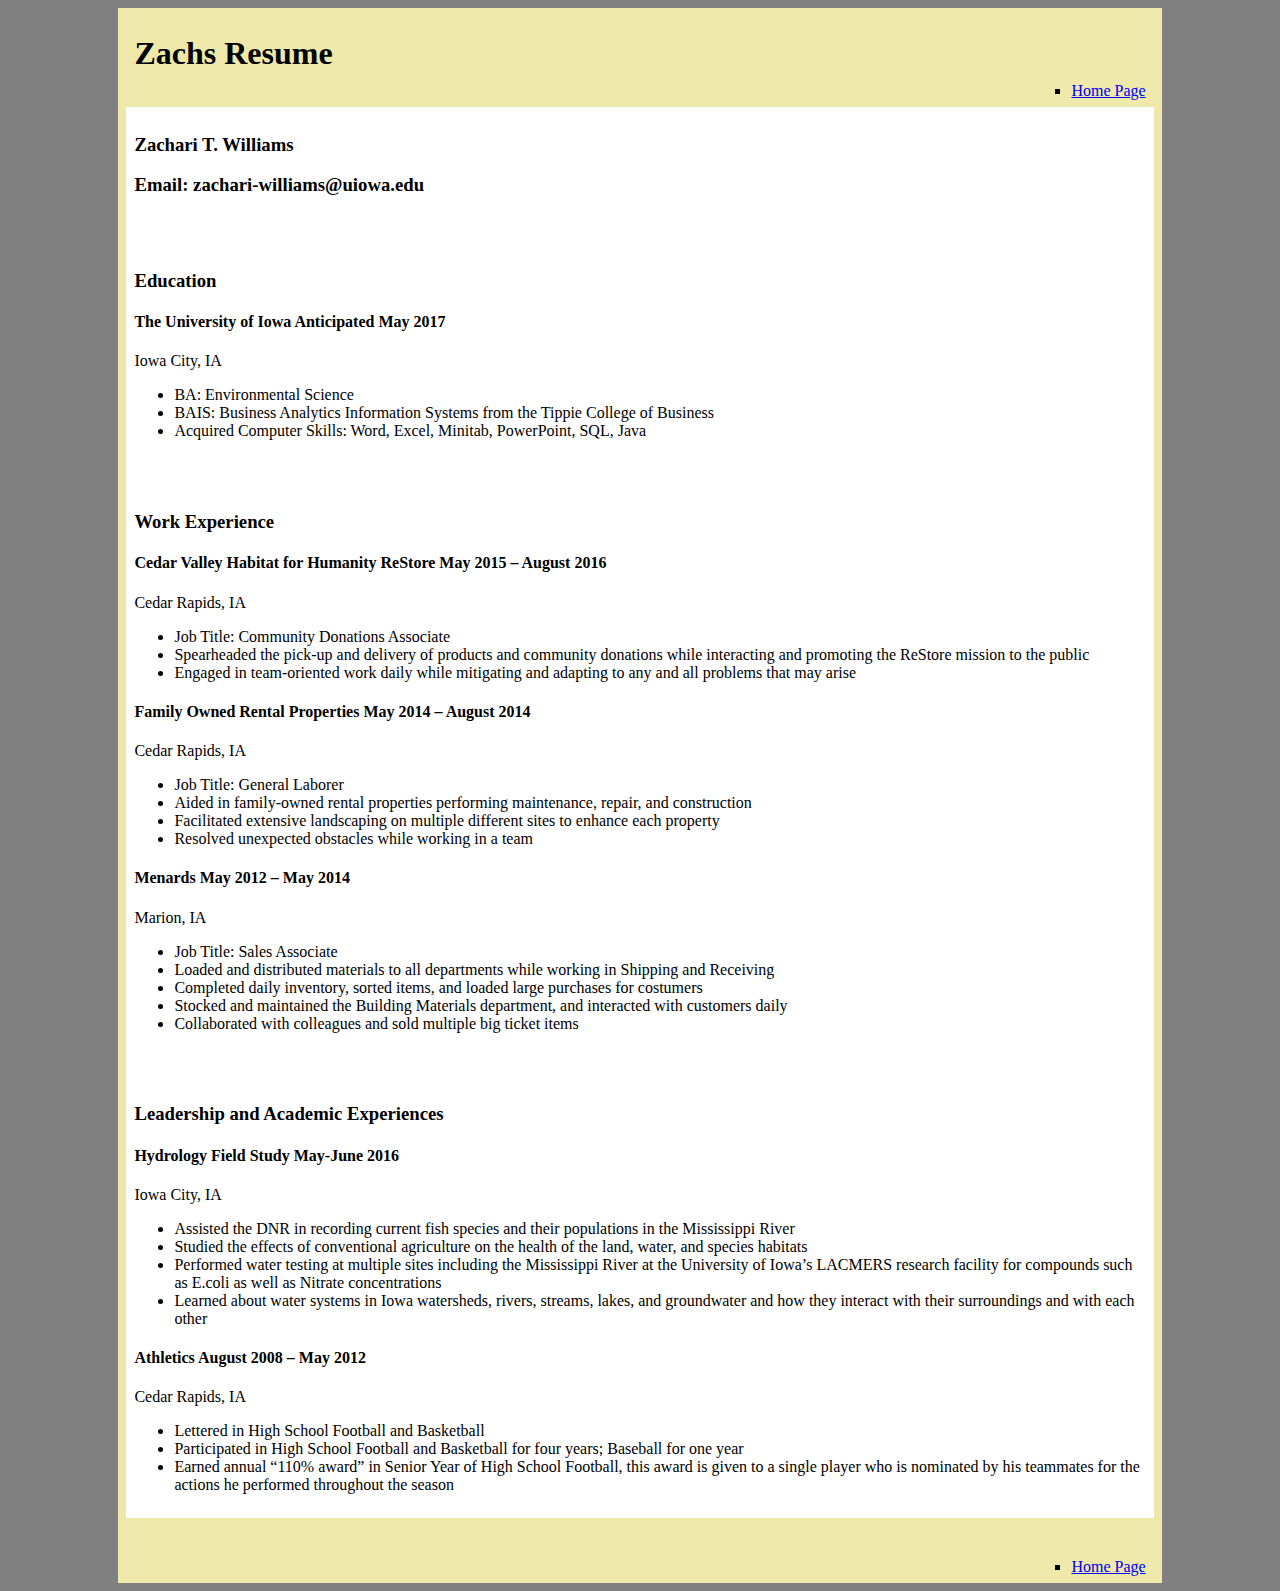
<file: resume.html>
<!DOCTYPE html>
<html lang="en">

<head>
	<meta charset="utf-8">
	<title>Zach Williams-HW2</title>
	<link rel="stylesheet" type="text/css" href="HW2.css"
	media="screen">
</head>




<body>

<header>

	
	<h1>Zachs Resume</h1>
    
	
		<nav>
			<ul>
				<li><a href="index.html">Home Page</a></li>
			</ul>
		</nav>
		
</header>



<section>

	
	<h3>Zachari T. Williams</h3>
<h3>Email: zachari-williams@uiowa.edu</h3><br>

<br><h3>Education</h3>                                                                                         
<h4>The University of Iowa                                                                          Anticipated May 2017</h4>
<p>Iowa City, IA</p>

<ol>                                                                                                                                                                                                                
<li>BA: Environmental Science
<li>BAIS: Business Analytics Information Systems from the Tippie College of Business 				
<li>Acquired Computer Skills: Word, Excel, Minitab, PowerPoint, SQL, Java</ol><br>


<br><h3>Work Experience</h3>       
	
	<h4>Cedar Valley Habitat for Humanity ReStore                         May 2015 – August 2016</h4>
	<p>Cedar Rapids, IA</p>
	<ol>
<li>	Job Title: Community Donations Associate 
<li>	Spearheaded the pick-up and delivery of products and community donations while interacting and promoting the ReStore mission to the public 
<li>	Engaged in team-oriented work daily while mitigating and adapting to any and all problems that may arise 
	</ol>
                                                              
	<h4>Family Owned Rental Properties                                             May 2014 – August 2014</h4>
<p>Cedar Rapids, IA</p>

<ol>    
<li>	Job Title: General Laborer 
<li>	Aided in family-owned rental properties performing maintenance, repair, and construction
<li>	Facilitated extensive landscaping on multiple different sites to enhance each property
<li>	Resolved unexpected obstacles while working in a team	
</ol>

<h4>Menards                                                                                      May 2012 – May 2014</h4>
<p>Marion, IA</p>
<ol>  
<li>	Job Title: Sales Associate 
<li>	Loaded and distributed materials to all departments while working in Shipping and Receiving
<li>	Completed daily inventory, sorted items, and loaded large purchases for costumers
<li>	Stocked and maintained the Building Materials department, and interacted with customers daily 
<li>	Collaborated with colleagues and sold multiple big ticket items
</ol><br>

<br><h3>Leadership and Academic Experiences</h3>                    
	<h4>Hydrology Field Study                                                              May-June 2016</h4>                                             
<p>Iowa City, IA</p>
<ol>                           
<li>	Assisted the DNR in recording current fish species and their populations in the Mississippi River
<li>	Studied the effects of conventional agriculture on the health of the land, water, and species habitats
<li>	Performed water testing at multiple sites including the Mississippi River at the University of Iowa’s LACMERS research facility for compounds such as E.coli as well as Nitrate concentrations 
<li>	Learned about water systems in Iowa watersheds, rivers, streams, lakes, and groundwater and how they interact with their surroundings and with each other 
</ol>

<h4>Athletics                                                                                       August 2008 – May 2012</h4>                                                         
<p>Cedar Rapids, IA</p> 
<ol>                                                         
<li>	Lettered in High School Football and Basketball
<li>	Participated in High School Football and Basketball for four years; Baseball for one year
<li>	Earned annual “110% award” in Senior Year of High School Football, this award is given to a single player who is nominated by his teammates for the actions he performed throughout the season
</ol>
	
	
	
	
	






</section>






<footer>	
	
		<nav>
			<ul>
				<li><a href="index.html">Home Page</a></li>
			</ul>
		</nav>
		
</footer>











</body>
</html>
</file>
<file: HW2.css>
body {
	font-family:Times New Roman;
	background-color:Gray; 
}

header {
	width:80%; 
	background-color:PaleGoldenRod;
	margin-right:auto;
	margin-left:auto;
	padding:16px;
	line-height:1em;
	
}

section {
	
	border-style:solid;
	border-color:PaleGoldenRod;
	border-width:8px;
	padding:8px;
	margin-right:auto;
	margin-left:auto;
	background-color:White; 
	width:80%
	
	
}

ol{
	list-style-type:disc;
}

nav ul{
	list-style-type:square;
}

nav ul li{
	float:right;
}


footer {
	width:80%; 
	background-color:PaleGoldenRod;
	margin-right:auto;
	margin-left:auto;
	padding:16px;
	padding-bottom:25px;
}
</file>
